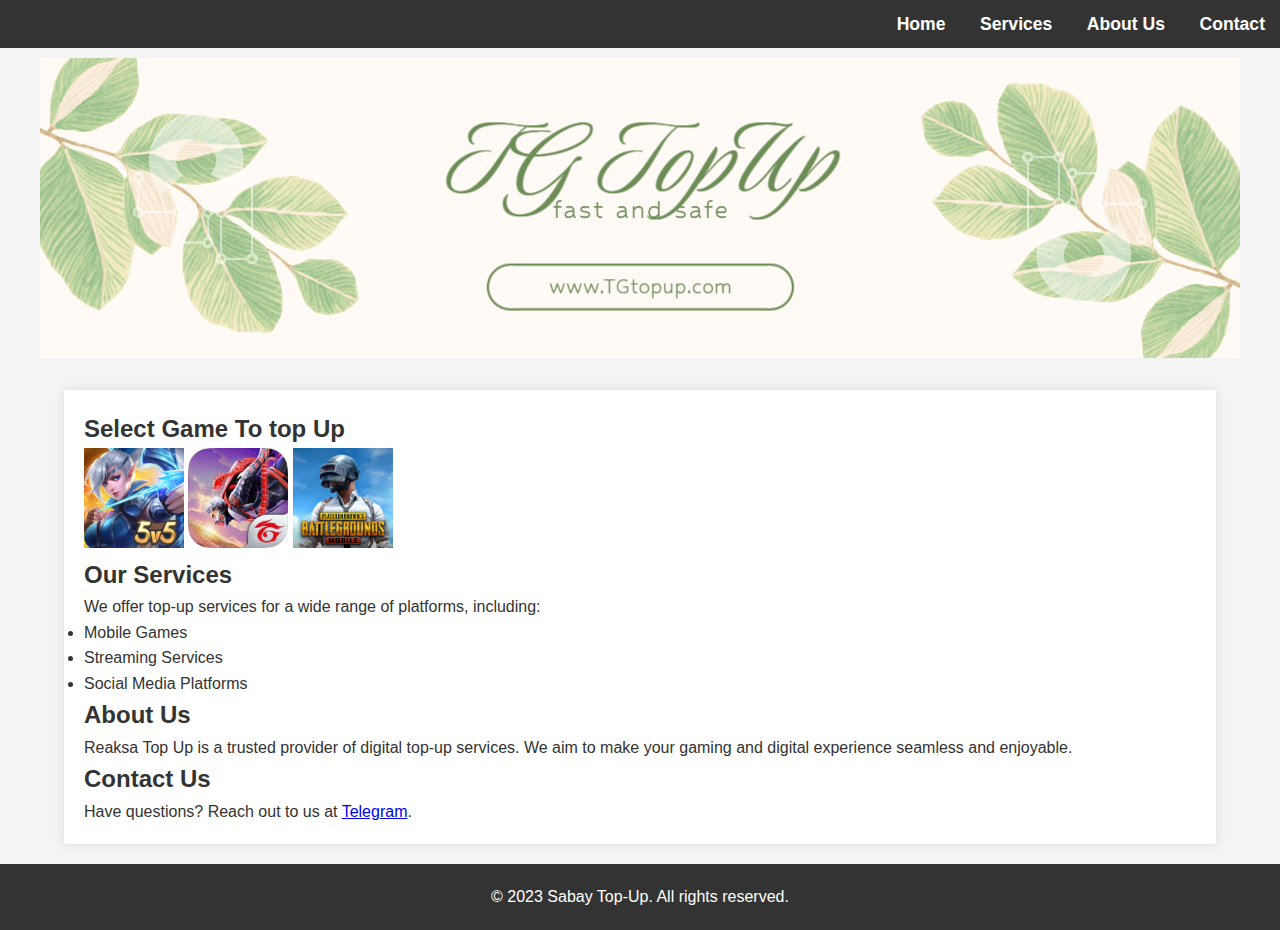
<file: index.html>
<!DOCTYPE html>
<html lang="en">
<head>
    <meta charset="UTF-8">
    <meta name="viewport" content="width=device-width, initial-scale=1.0">
    <title>Reaksa Top Up</title>
    <link rel="stylesheet" href="style.css"> <!-- Link to your CSS file -->
</head>
<body>
    <!-- Header Section -->
    <header>
        <h1>
            <nav>
              <a href="#home">Home</a>
              <a href="#services">Services</a>
              <a href="#about">About Us</a>
              <a href="#contact">Contact</a>
            </nav>
        </h1>
        <h2>
            <img src="banner.jpg">
        </h2>
        
    </header>

    <!-- Navigation Bar -->
    

    <!-- Main Content Section -->
    <div class="container">
        <section id="home">
            <h2>
                Select Game To top Up
            </h2>
            <img src="mlbb.png" width="100" height="100">
            <img src="freefire.jpg" width="100" height="100">
            <img src="pubg.jpg" width="100" height="100">
            
        </section>

        <section id="services">
            <h2>Our Services</h2>
            <p>We offer top-up services for a wide range of platforms, including:</p>
            <ul>
                <li>Mobile Games</li>
                <li>Streaming Services</li>
                <li>Social Media Platforms</li>
            </ul>
        </section>

        <section id="about">
            <h2>About Us</h2>
            <p>Reaksa Top Up is a trusted provider of digital top-up services. We aim to make your gaming and digital experience seamless and enjoyable.</p>
        </section>

        <section id="contact">
            <h2>Contact Us</h2>
            <p>Have questions? Reach out to us at <a href="https://t.me/dareaksa">Telegram</a>.</p>
        </section>
    </div>

    <!-- Footer Section -->
    <footer>
        <p>&copy; 2023 Sabay Top-Up. All rights reserved.</p>
    </footer>
</body>
</html>
</file>
<file: style.css>
/* General Reset */
* {
    margin: 0;
    padding: 0;
    box-sizing: border-box;
}

body {
    font-family: 'Arial', sans-serif;
    background-color: #f4f4f4;
    color: #333;
    line-height: 1.6;
}

/* Header */
header {
    
    color: black;
    padding: 0px 0;
    text-align: center;
}

header h1 nav {
    font-size: 1rem;
    margin-bottom: 10px;
    text-align: right;
}



/* Navigation */
nav {
    background-color: #333;
    padding: 10px 0;
    text-align: center;
}

nav a {
    color: #fff;
    text-decoration: none;
    margin: 0 15px;
    font-size: 1.1rem;
}

nav a:hover {
    color: #007bff;
}

/* Main Content */
.container {
    width: 90%;
    max-width: 1200px;
    margin: 20px auto;
    padding: 20px;
    background-color: #fff;
    box-shadow: 0 0 10px rgba(0, 0, 0, 0.1);
}

/* Buttons */
.btn {
    display: inline-block;
    padding: 10px 20px;
    background-color: #007bff;
    color: #fff;
    text-decoration: none;
    border-radius: 5px;
    transition: background-color 0.3s ease;
}

.btn:hover {
    background-color: #0056b3;
}

/* Footer */
footer {
    background-color: #333;
    color: #fff;
    text-align: center;
    padding: 20px 0;
    margin-top: 20px;
}

footer p {
    margin: 0;
}

/* Responsive Design */
@media (max-width: 768px) {
    header h1 {
        font-size: 2rem;
    }

    nav a {
        display: block;
        margin: 10px 0;
    }

    .container {
        width: 100%;
        padding: 10px;
    }
}
</file>
